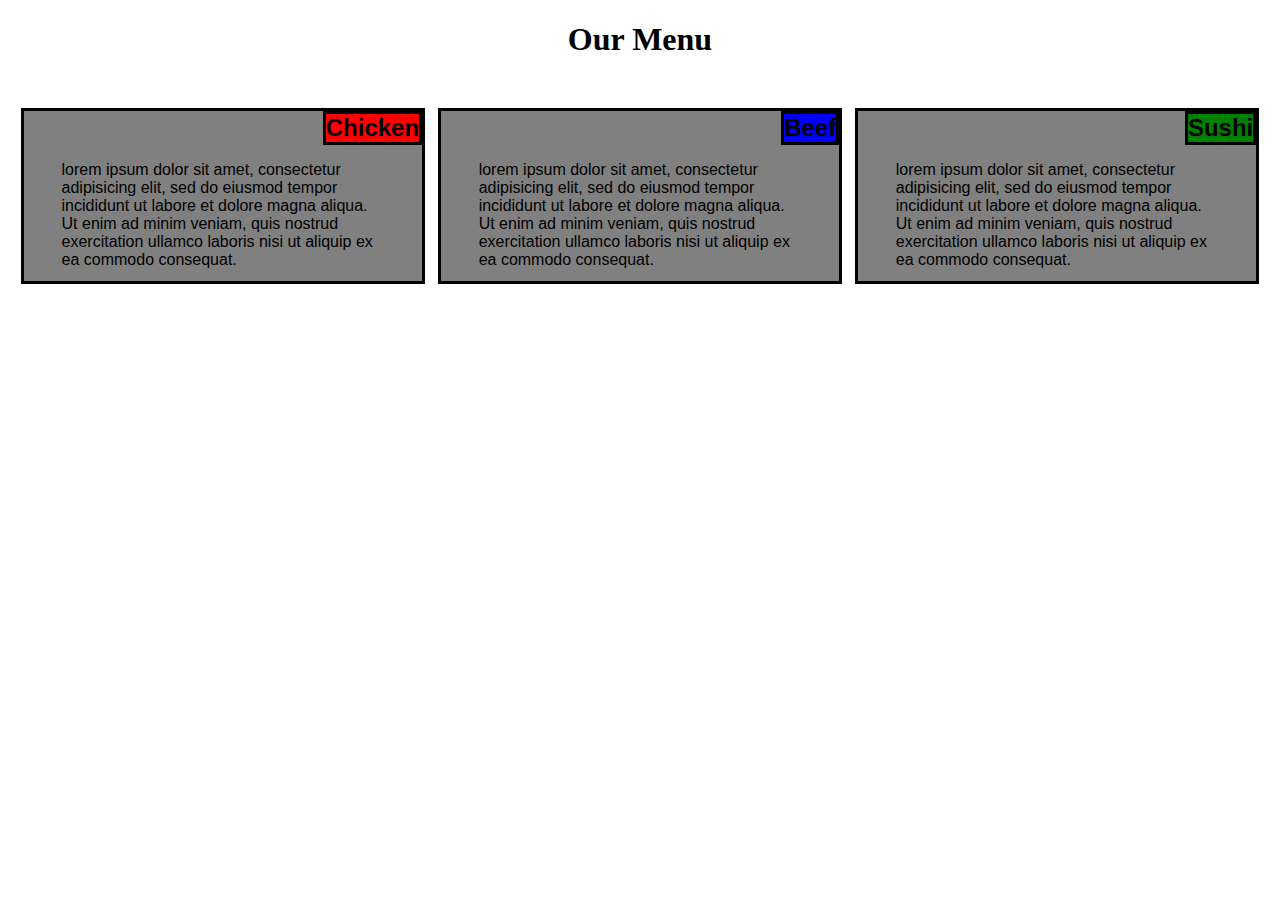
<file: module2-solution/index.html>
<!DOCTYPE html>
<html>
<head>
	<title>Solution for Module 2</title>
	<link href="css/styles.css" type="text/css" rel="stylesheet" />
</head>

<body>
<h1>Our Menu</h1>
<div class="row">
<section class="col-lg-4 col-md-6 col-sm-12">
<h2 class="textHeader colorRed">Chicken</h2>
<p class="paragraph">
	lorem ipsum dolor sit amet, consectetur 
	adipisicing elit, sed do eiusmod tempor incididunt
	ut labore et dolore magna aliqua. Ut enim ad
	minim veniam, quis nostrud exercitation ullamco
	laboris nisi ut aliquip ex ea commodo consequat.
</p>
</section>
<section class="col-lg-4 col-md-6 col-sm-12">
<h2 class="textHeader colorBlue">Beef</h2>
<p class="paragraph">
	lorem ipsum dolor sit amet, consectetur 
	adipisicing elit, sed do eiusmod tempor incididunt
	ut labore et dolore magna aliqua. Ut enim ad
	minim veniam, quis nostrud exercitation ullamco
	laboris nisi ut aliquip ex ea commodo consequat.
</p>
</section>
<section class="col-lg-4 col-md-12 col-sm-12">
<h2 class="textHeader colorGreen">Sushi</h2>
<p class="paragraph">
	lorem ipsum dolor sit amet, consectetur 
	adipisicing elit, sed do eiusmod tempor incididunt
	ut labore et dolore magna aliqua. Ut enim ad
	minim veniam, quis nostrud exercitation ullamco
	laboris nisi ut aliquip ex ea commodo consequat.
</p>
</section>
</div>
</body>
</html>
</file>
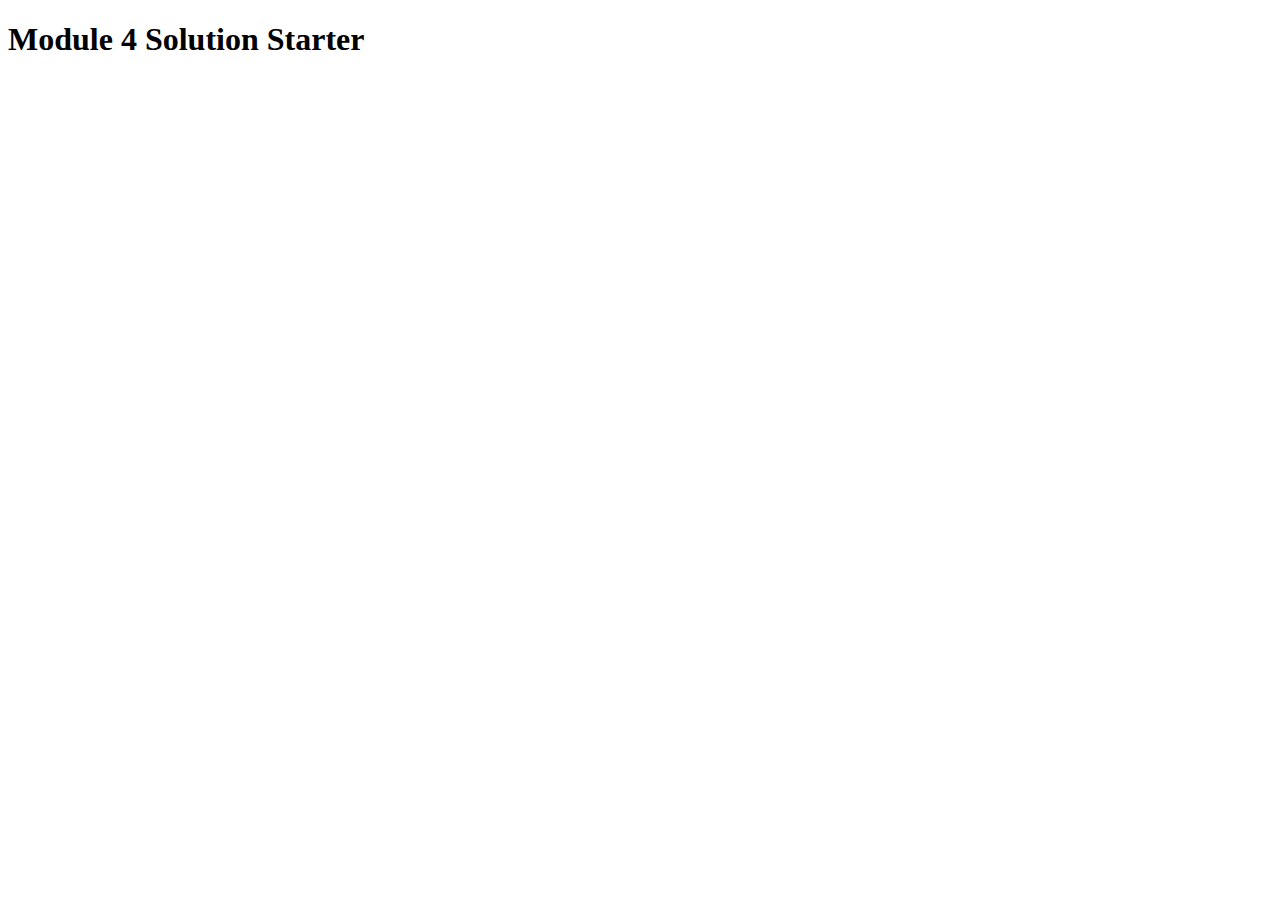
<file: module4-solution/index.html>
<!DOCTYPE html>
<html>
<head>
  <meta charset="utf-8">
  <title>Module 4 Solution Starter</title>
  <script>
    var names = []; // DO NOT REMOVE
  </script>
  <script src="SpeakHello.js"></script>
  <script src="SpeakGoodBye.js"></script>
  <script src="script.js"></script>
</head>
<body>
  <h1>Module 4 Solution Starter</h1>
</body>
</html>
</file>
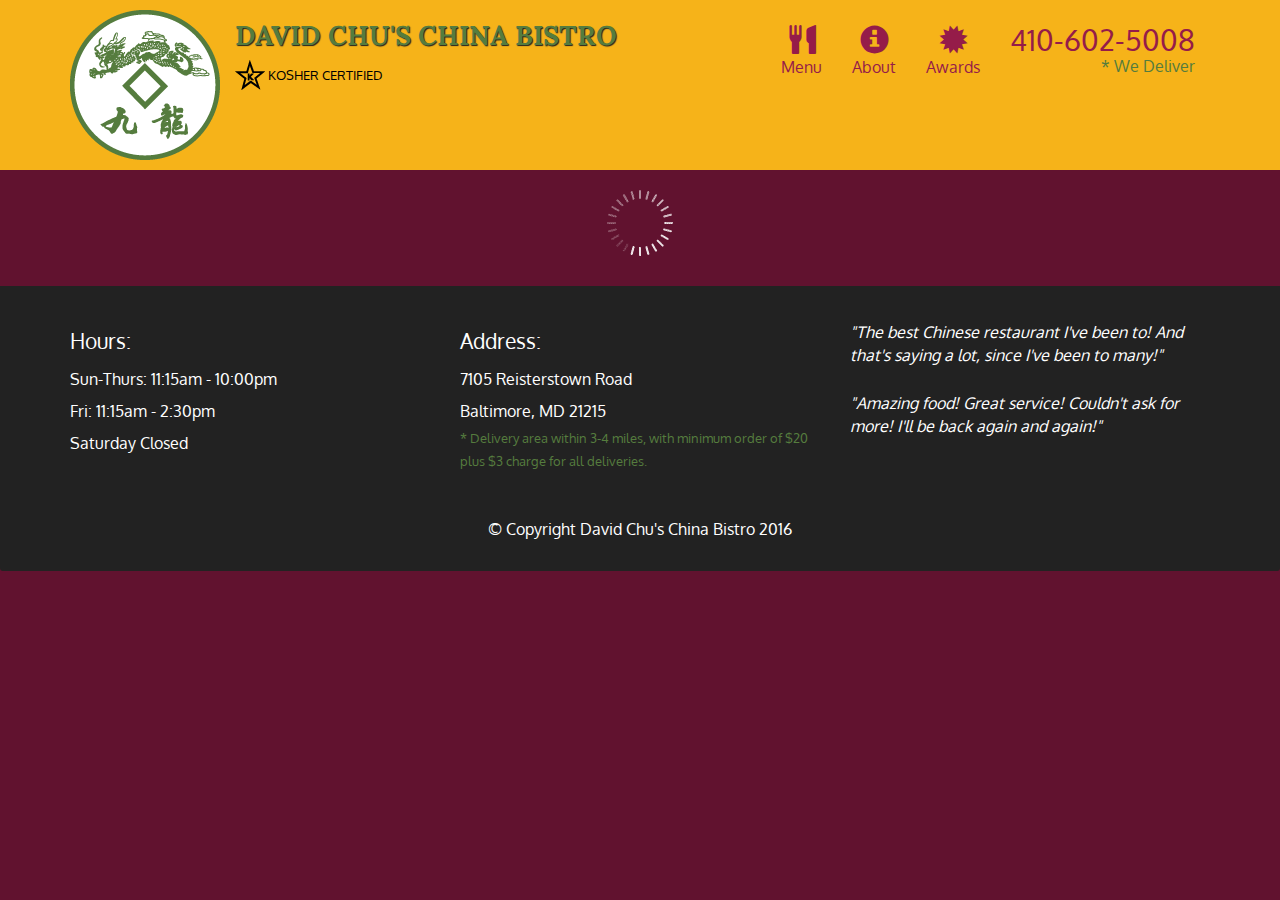
<file: module5-solution/index.html>
<!doctype html>
<html lang="en">
  <head>
    <meta charset="utf-8">
    <meta http-equiv="X-UA-Compatible" content="IE=edge">
    <meta name="viewport" content="width=device-width, initial-scale=1">
    <title>David Chu's China Bistro</title>
    <link rel="stylesheet" href="css/bootstrap.min.css">
    <link rel="stylesheet" href="css/styles.css">
    <link href='https://fonts.googleapis.com/css?family=Oxygen:400,300,700' rel='stylesheet' type='text/css'>
    <link href='https://fonts.googleapis.com/css?family=Lora' rel='stylesheet' type='text/css'>
  </head>
<body>
  <header>
    <nav id="header-nav" class="navbar navbar-default">
      <div class="container">
        <div class="navbar-header">
          <a href="index.html" class="pull-left visible-md visible-lg">
            <div id="logo-img" alt="Logo image"></div>
          </a>

          <div class="navbar-brand">
            <a href="index.html"><h1>David Chu's China Bistro</h1></a>
            <p>
              <img src="images/star-k-logo.png" alt="Kosher certification">
              <span>Kosher Certified</span>
            </p>
          </div>

          <button id="navbarToggle" type="button" class="navbar-toggle collapsed" data-toggle="collapse" data-target="#collapsable-nav" aria-expanded="false">
            <span class="sr-only">Toggle navigation</span>
            <span class="icon-bar"></span>
            <span class="icon-bar"></span>
            <span class="icon-bar"></span>
          </button>
        </div>
        
        <div id="collapsable-nav" class="collapse navbar-collapse">
           <ul id="nav-list" class="nav navbar-nav navbar-right">
            <li id="navHomeButton" class="visible-xs active">
              <a href="index.html">
                <span class="glyphicon glyphicon-home"></span> Home</a>
            </li>
            <li id="navMenuButton">
              <a href="#" onclick="$dc.loadMenuCategories();">
                <span class="glyphicon glyphicon-cutlery"></span><br class="hidden-xs"> Menu</a>
            </li>
            <li>
              <a href="#">
                <span class="glyphicon glyphicon-info-sign"></span><br class="hidden-xs"> About</a>
            </li>
            <li>
              <a href="#">
                <span class="glyphicon glyphicon-certificate"></span><br class="hidden-xs"> Awards</a>
            </li>
            <li id="phone" class="hidden-xs">
              <a href="tel:410-602-5008">
                <span>410-602-5008</span></a><div>* We Deliver</div>
            </li>
          </ul><!-- #nav-list -->
        </div><!-- .collapse .navbar-collapse -->
      </div><!-- .container -->
    </nav><!-- #header-nav -->
  </header>

  <div id="call-btn" class="visible-xs">
    <a class="btn" href="tel:410-602-5008">
    <span class="glyphicon glyphicon-earphone"></span>
    410-602-5008
    </a>
  </div>
  <div id="xs-deliver" class="text-center visible-xs">* We Deliver</div>

  <div id="main-content" class="container"></div>

  <footer class="panel-footer">
    <div class="container">
      <div class="row">
        <section id="hours" class="col-sm-4">
          <span>Hours:</span><br>
          Sun-Thurs: 11:15am - 10:00pm<br>
          Fri: 11:15am - 2:30pm<br>
          Saturday Closed
          <hr class="visible-xs">
        </section>
        <section id="address" class="col-sm-4">
          <span>Address:</span><br>
          7105 Reisterstown Road<br>
          Baltimore, MD 21215
          <p>* Delivery area within 3-4 miles, with minimum order of $20 plus $3 charge for all deliveries.</p>
          <hr class="visible-xs">
        </section>
        <section id="testimonials" class="col-sm-4">
          <p>"The best Chinese restaurant I've been to! And that's saying a lot, since I've been to many!"</p>
          <p>"Amazing food! Great service! Couldn't ask for more! I'll be back again and again!"</p>
        </section>
      </div>
      <div class="text-center">&copy; Copyright David Chu's China Bistro 2016</div>
    </div>
  </footer>

  <!-- jQuery (Bootstrap JS plugins depend on it) -->
  <script src="js/jquery-2.1.4.min.js"></script>
  <script src="js/bootstrap.min.js"></script>
  <script src="js/ajax-utils.js"></script>
  <script src="js/script.js"></script>
</body>
</html>
</file>
<file: module2-solution/css/styles.css>
*{
	box-sizing: border-box;
}
h1{
	text-align: center;
	color: black;
	margin-bottom: 50px;
}
h2.textHeader{
	position: absolute;
	margin-top: 0px;
	top: 0px;
	margin-right: 0px;
	right: 0px;
	border: 3px solid black;
	text-align: center;
}
.colorRed{
	background-color: red;
}
.colorBlue{
	background-color: blue;
}
.colorGreen{
	background-color: green;
}
.row{
	width: 100%;
}
p.paragraph {
  width: 90%;
  height: 100px;
  margin-right: auto;
  margin-left: auto;
  margin-top: 30px;
  margin-bottom: 0px;
}
section{
	position: relative;
}
/*desktop*/
@media (min-width: 992px){
.col-lg-1, .col-lg-2, .col-lg-3, .col-lg-4, .col-lg-5, .col-lg-6, .col-lg-7, .col-lg-8, .col-lg-9, .col-lg-10, .col-lg-11, .col-lg-12 {
    float: left;
    border: 3px solid black;
    background-color: grey;
    position: relative;
    color: black;
    padding: 20px;
    margin-left: 1%;
    margin-bottom: 10px;
    overflow: auto;
    font-family: Helvetica;

  }
  .col-lg-1 {
    width: 8.33%;
  }
  .col-lg-2 {
    width: 16.66%;
  }
  .col-lg-3 {
    width: 25%;
  }
  .col-lg-4 {
    width: 32%;
  }
  .col-lg-5 {
    width: 41.66%;
  }
  .col-lg-6 {
    width: 50%;
  }
  .col-lg-7 {
    width: 58.33%;
  }
  .col-lg-8 {
    width: 66.66%;
  }
  .col-lg-9 {
    width: 74.99%;
  }
  .col-lg-10 {
    width: 83.33%;
  }
  .col-lg-11 {
    width: 91.66%;
  }
  .col-lg-12 {
    width: 100%;
  }
}
/*tablet*/
@media (min-width: 768px) and (max-width: 991px) {
	.col-md-1, .col-md-2, .col-md-3, .col-md-4, .col-md-5, .col-md-6, .col-md-7, .col-md-8, .col-md-9, .col-md-10, .col-md-11, .col-md-12 {
    float: left;
    border: 3px solid black;
    background-color: grey;
    position: relative;
    color: black;
    padding: 10px;
    margin-left: 1%;
    margin-bottom: 2%;
    overflow: auto;
    font-family: Helvetica;
  }
  .col-md-1 {
    width: 8.33%;
  }
  .col-md-2 {
    width: 16.66%;
  }
  .col-md-3 {
    width: 25%;
  }
  .col-md-4 {
    width: 33.33%;
  }
  .col-md-5 {
    width: 41.66%;
  }
  .col-md-6 {
    width: 49%;
  }
  .col-md-7 {
    width: 58.33%;
  }
  .col-md-8 {
    width: 66.66%;
  }
  .col-md-9 {
    width: 74.99%;
  }
  .col-md-10 {
    width: 83.33%;
  }
  .col-md-11 {
    width: 91.66%;
  }
  .col-md-12 {
    width: 99%;
  }
}
/*mobile*/
@media (max-width: 767px) {
.col-sm-1, .col-sm-2, .col-sm-3, .col-sm-4, .col-sm-5, .col-sm-6, .col-sm-7, .col-sm-8, .col-sm-9, .col-sm-10, .col-sm-11, .col-sm-12 {
    float: left;
    border: 3px solid black;
    background-color: grey;
    position: relative;
    color: black;
    padding: 10px;
    margin-left: 1%;
    margin-right: 1%;
    margin-bottom: 20px;
    overflow: auto;
    font-family: Helvetica;
  }
  .col-sm-1 {
    width: 8.33%;
  }
  .col-sm-2 {
    width: 16.66%;
  }
  .col-sm-3 {
    width: 25%;
  }
  .col-sm-4 {
    width: 33.33%;
  }
  .col-sm-5 {
    width: 41.66%;
  }
  .col-sm-6 {
    width: 50%;
  }
  .col-sm-7 {
    width: 58.33%;
  }
  .col-sm-8 {
    width: 66.66%;
  }
  .col-sm-9 {
    width: 74.99%;
  }
  .col-sm-10 {
    width: 83.33%;
  }
  .col-sm-11 {
    width: 91.66%;
  }
  .col-sm-12 {
    width: 98%;
  }
}
</file>
<file: module5-solution/css/styles.css>
body {
  font-size: 16px;
  color: #fff;
  background-color: #61122f;
  font-family: 'Oxygen', sans-serif;
}

/** HEADER **/
#header-nav {
  background-color: #f6b319;
  border-radius: 0;
  border: 0;
}

#logo-img {
  background: url('../images/restaurant-logo_large.png') no-repeat;
  width: 150px;
  height: 150px;
  margin: 10px 15px 10px 0;
}

.navbar-brand {
  padding-top: 25px;
}
.navbar-brand h1 { /* Restaurant name */
  font-family: 'Lora', serif;
  color: #557c3e;
  font-size: 1.5em;
  text-transform: uppercase;
  font-weight: bold;
  text-shadow: 1px 1px 1px #222;
  margin-top: 0;
  margin-bottom: 0;
  line-height: .75;
}
.navbar-brand a:hover, .navbar-brand a:focus {
  text-decoration: none;
}
.navbar-brand p { /* Kosher cert */
  color: #000;
  text-transform: uppercase;
  font-size: .7em;
  margin-top: 15px;
}
.navbar-brand p span { /* Star-K */
  vertical-align: middle;
}

#nav-list {
  margin-top: 10px;
}
#nav-list a {
  color: #951C49;
  text-align: center;
}
#nav-list a:hover {
  background: #E7E7E7;
}
#nav-list a span {
  font-size: 1.8em;
}

#phone {
  margin-top: 5px;
}
#phone a { /* Phone number */
  text-align: right;
  padding-bottom: 0;
}
#phone div { /* We Deliver */
  color: #557c3e;
  text-align: right;
  padding-right: 15px;
}

.navbar-header button.navbar-toggle, .navbar-header .icon-bar {
  border: 1px solid #61122f;
}
.navbar-header button.navbar-toggle {
  clear: both;
  margin-top: -30px;
}
/* END HEADER */

/* FOOTER */
.panel-footer {
  margin-top: 30px;
  padding-top: 35px;
  padding-bottom: 30px;
  background-color: #222;
  border-top: 0;
}
.panel-footer div.row {
  margin-bottom: 35px;
}
#hours, #address {
  line-height: 2;
}
#hours > span, #address > span {
  font-size: 1.3em;
}
#address p {
  color: #557c3e;
  font-size: .8em;
  line-height: 1.8;
}
#testimonials {
  font-style: italic;
}
#testimonials p:nth-child(2) {
  margin-top: 25px;
}
/* END FOOTER */



/* HOME PAGE */
.container .jumbotron {
  box-shadow: 0 0 50px #3F0C1F;
  border: 2px solid #3F0C1F;
}

#menu-tile, #specials-tile, #map-tile {
  height: 250px;
  width: 100%;
  margin-bottom: 15px;
  position: relative;
  border: 2px solid #3F0C1F;
  overflow: hidden;
}
#menu-tile:hover, #specials-tile:hover, #map-tile:hover {
  box-shadow: 0 1px 5px 1px #cccccc;
}
#menu-tile {
  background: url('../images/menu-tile.jpg') no-repeat;
  background-position: center;
}
#specials-tile {
  background: url('../images/specials-tile.jpg') no-repeat;
  background-position: center;
}
#menu-tile span, #specials-tile span, #map-tile span {
  position: absolute;
  bottom: 0;
  right: 0;
  width: 100%;
  text-align: center;
  font-size: 1.6em;
  text-transform: uppercase;
  background-color: #000;
  color: #fff;
  opacity: .8;
}
/* END HOME PAGE */

/* MENU CATEGORIES PAGE */
.category-tile { 
  position: relative;
  border: 2px solid #3F0C1F;
  overflow: hidden;
  width: 200px;
  height: 200px;
  margin: 0 auto 15px;
}
.category-tile span {
  position: absolute;
  bottom: 0;
  right: 0;
  width: 100%;
  text-align: center;
  font-size: 1.2em;
  text-transform: uppercase;
  background-color: #000;
  color: #fff;
  opacity: .8;
}
.category-tile:hover {
  box-shadow: 0 1px 5px 1px #cccccc;
}

#menu-categories-title + div {
  margin-bottom: 50px;
}
/* END MENU CATEGORIES PAGE */

/* SINGLE CATEGORY PAGE */
.menu-item-tile {
  margin-bottom: 25px;
}
.menu-item-tile hr {
  width: 80%;
}
.menu-item-tile .menu-item-price {
  font-size: 1.1em;
  text-align: right;
  margin-top: -15px;
  margin-right: -15px;
}
.menu-item-tile .menu-item-price span {
  font-size: .6em;
}
.menu-item-photo {
  position: relative;
  border: 2px solid #3F0C1F; 
  overflow: hidden;
  padding: 0;
  margin-right: -15px;
  margin-left: auto;
  margin-bottom: 20px;
  max-width: 250px;
}
.menu-item-photo div {
  position: absolute;
  bottom: 0;
  right: 0;
  width: 80px;
  background-color: #557c3e;
  text-align: center;
}
.menu-item-description {
  padding-right: 30px;
}
h3.menu-item-title {
  margin: 0 0 10px;
}
.menu-item-details {
  font-size: .9em;
  font-style: italic;
}
/* END SINGLE CATEGORY PAGE */


/********** Large devices only **********/
@media (min-width: 1200px) {
  .container .jumbotron {
    background: url('../images/jumbotron_1200.jpg') no-repeat;
    height: 675px;
  }
}

/********** Medium devices only **********/
@media (min-width: 992px) and (max-width: 1199px) {
  /* Header */
  #logo-img {
    background: url('../images/restaurant-logo_medium.png') no-repeat;
    width: 100px;
    height: 100px;
    margin: 5px 5px 5px 0;
  }
  /* End Header */

  /* Home Page */
  .container .jumbotron {
    background: url('../images/jumbotron_992.jpg') no-repeat;
    height: 558px;
  }
  /* End Home Page */
}

/********** Small devices only **********/
@media (min-width: 768px) and (max-width: 991px) {
  /* Home Page */
  .container .jumbotron {
    background: url('../images/jumbotron_768.jpg') no-repeat;
    height: 432px;
  }
  /* End Home Page */
}

/********** Extra small devices only **********/
@media (max-width: 767px) {
  /* Header */
  .navbar-brand {
    padding-top: 10px;
    height: 80px;
  }
  .navbar-brand h1 { /* Restaurant name */
    padding-top: 10px;
    font-size: 5vw; /* 1vw = 1% of viewport width */
  }
  .navbar-brand p { /* Kosher cert */
    font-size: .6em;
    margin-top: 12px;
  }
  .navbar-brand p img { /* Star-K */
    height: 20px;
  }

  #collapsable-nav a { /* Collapsed nav menu text */
    font-size: 1.2em;
  }
  #collapsable-nav a span { /* Collapsed nav menu glyph */
    font-size: 1em;
    margin-right: 5px;
  }

  #call-btn > a {
    font-size: 1.5em;
    display: block;
    margin: 0 20px;
    padding: 10px;
    border: 2px solid #fff;
    background-color: #f6b319;
    color: #951c49;
  }
  #xs-deliver {
    margin-top: 5px;
    font-size: .7em;
    letter-spacing: .1em;
    text-transform: uppercase;
  }
  /* End Header */

  /* Footer */
  .panel-footer section {
    margin-bottom: 30px;
    text-align: center;
  }
  .panel-footer section:nth-child(3) {
    margin-bottom: 0; /* margin already exists on the whole row */
  }
  .panel-footer section hr {
    width: 50%;
  }
  /* End Footer */

  /* Home Page */
  .container .jumbotron {
    margin-top: 30px;
    padding: 0;
  }
  #menu-tile, #specials-tile {
    width: 360px;
    margin: 0 auto 15px;
  }

  .menu-item-photo {
    margin-right: auto;
  }
  .menu-item-tile .menu-item-price {
    text-align: center;
  }
  .menu-item-description {
    text-align: center;;
  }
}


/********** Super extra small devices Only :-) (e.g., iPhone 4) **********/
@media (max-width: 479px) {
  /* Header */
  .navbar-brand h1 { /* Restaurant name */
    padding-top: 5px;
    font-size: 6vw;
  }
  /* End Header */
  
  /* Home page */
  #menu-tile, #specials-tile {
    width: 280px;
    margin: 0 auto 15px;
  }

  .col-xxs-12 {
    position: relative;
    min-height: 1px;
    padding-right: 15px;
    padding-left: 15px;
    float: left;
    width: 100%;
  }
}
</file>
